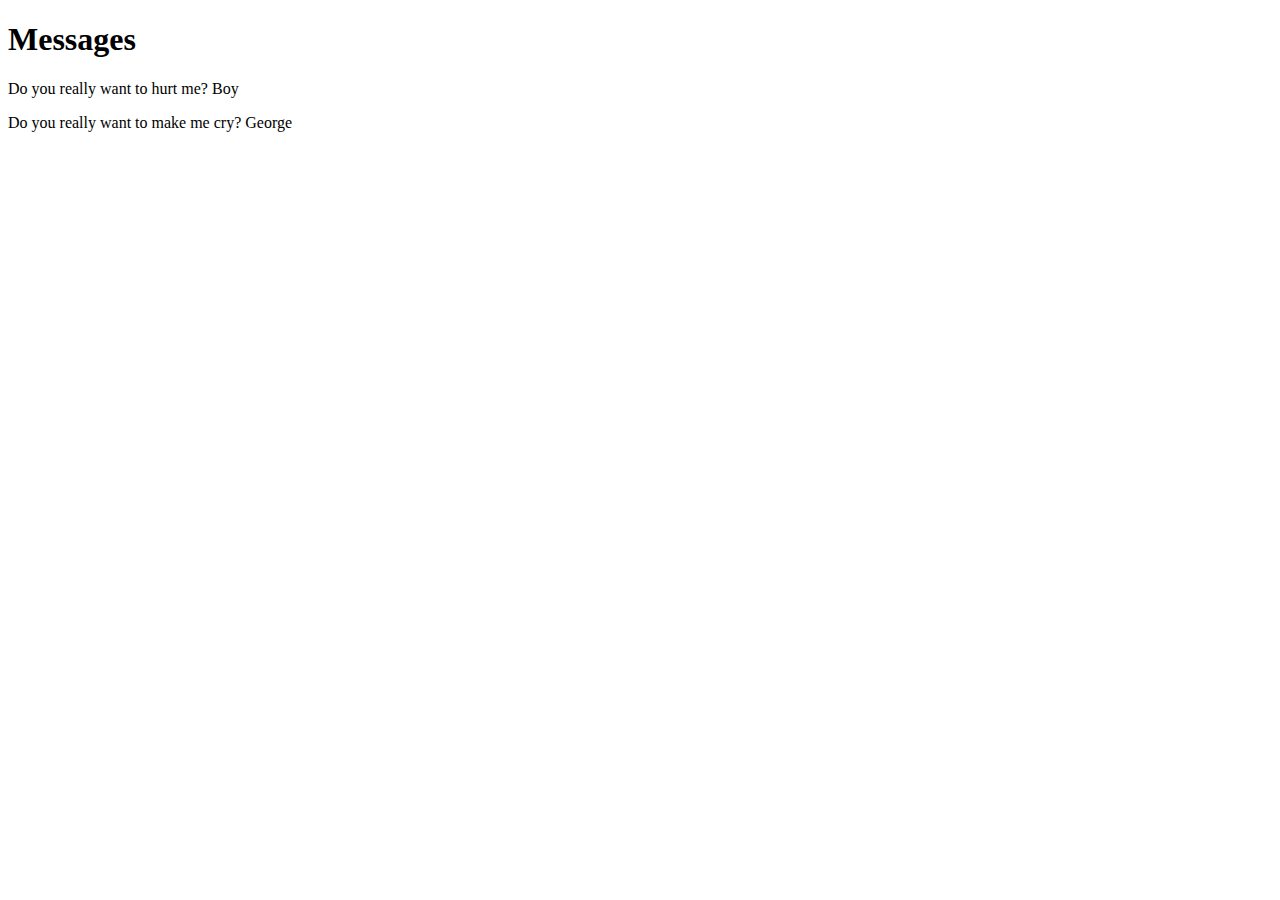
<file: messages/index.html>
<!DOCTYPE html>

<html>

<head>
	<meta charset="utf-8" />
	<title>Messages</title>
	<script src="lab.js"></script>
	<link rel="stylesheet" href="style.css" type="text/css" />
</head>

<body onload="parse()">
	<h1>Messages</h1>
	<div id="messages"></div>
</body>

</html>
</file>
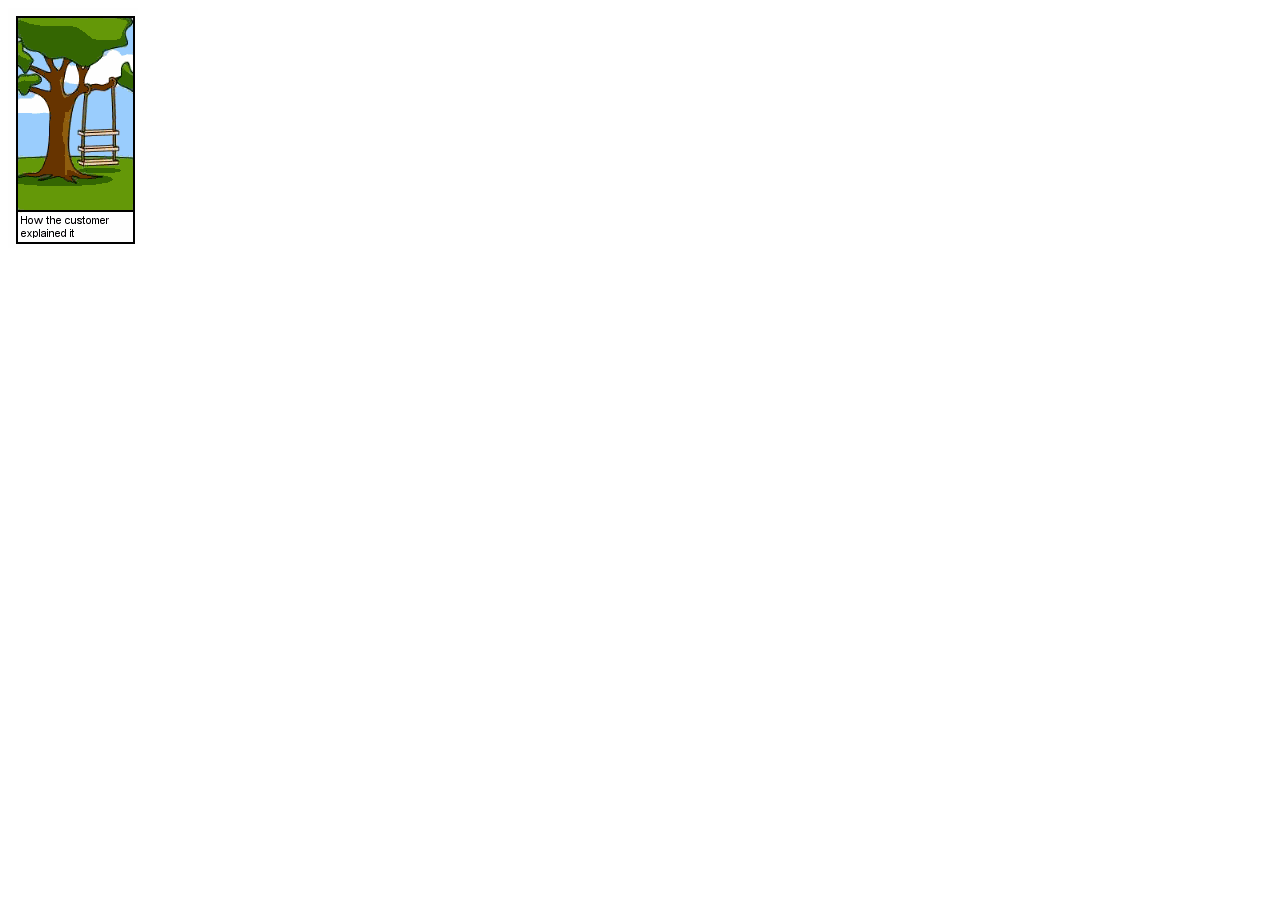
<file: responsive/index.html>
<!DOCTYPE HTML>

<html>

<head>
  <title>Software Development</title>
  <link rel="stylesheet" href="responsive.css"/>
  <meta charset="utf-8" />
</head>

<body>
  <div class="software"></div>
</body>
</html>
</file>
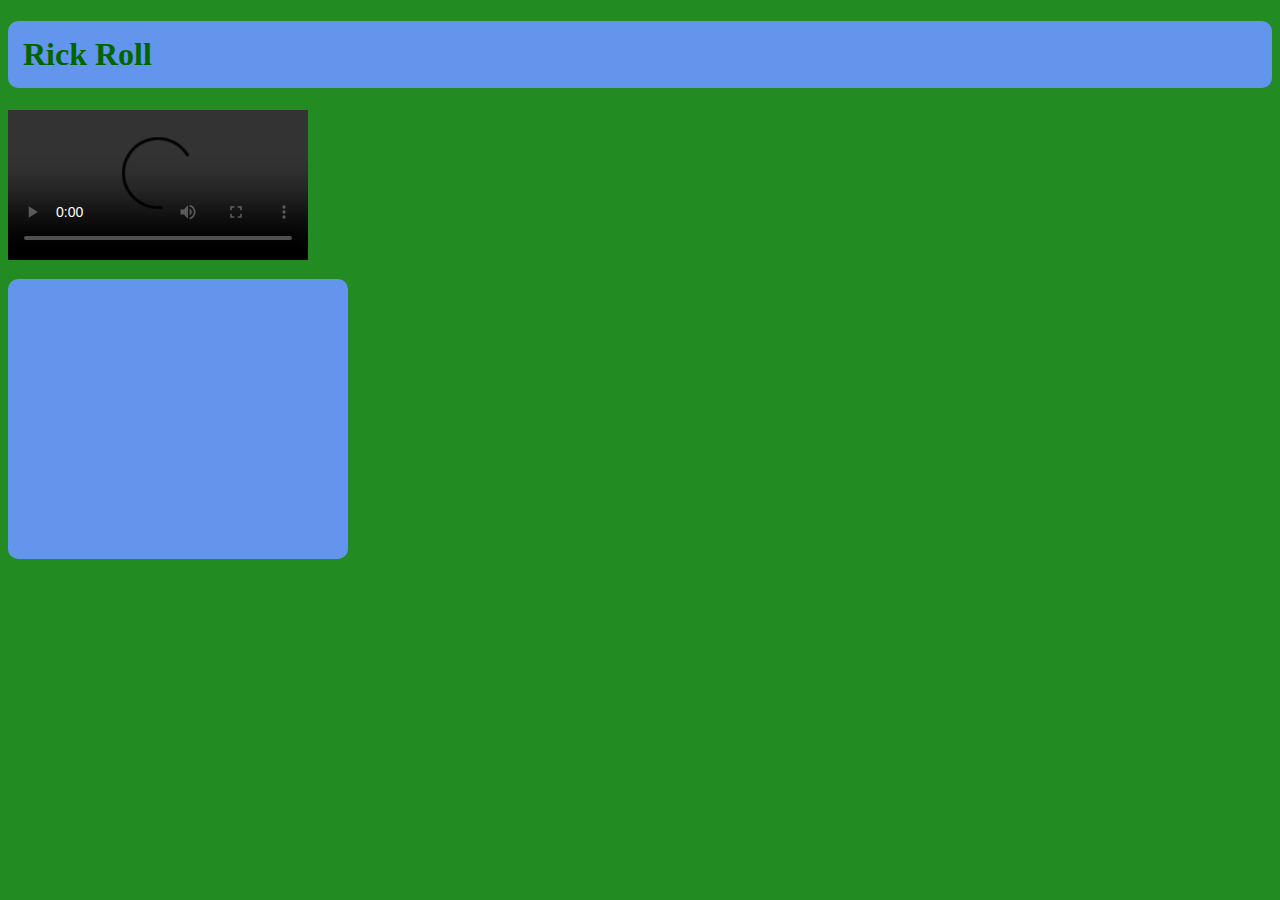
<file: rickroll/index.html>
<!DOCTYPE html>
<html>
<head>
<meta charset="utf-8" />
<title>Rick Roll</title>
<link rel="stylesheet" href="style.css" type="text/css" />
</head>

<body>

<h1 id="title">Rick Roll</h1>

<video src="https://www.cs.tufts.edu/comp/20/rickroll.mp4" id="rickroll" controls></video>
<div id="lyrics"></div>

<script>
  var video = document.getElementById("rickroll");
  console.log("rick roll retrieved");

  var lyrics = document.getElementById("lyrics");
  console.log("lyrics retreived");
  video.addEventListener("timeupdate",
                         function() {
     
      var time = video.currentTime;

      if (time > 2 && time < 5) 
      {
         lyrics.innerHTML = "<p> Looks like you've been rick rolled! </p>";
      }
 
      if (time > 18 && time < 35)
      {
	 lyrics.innerHTML = "<p> We're no strangers to love </p>" +
                            "<p>You know the rules and so do I </p>" +
			    "<p>A full commitment's what I'm thinking of</p>" +
			    "<p>You wouldn't get this from any other guy </p>";
      }

      
  }, false);
  // Complete this section and create a CSS file named style.css
</script>
</body>
</html>
</file>
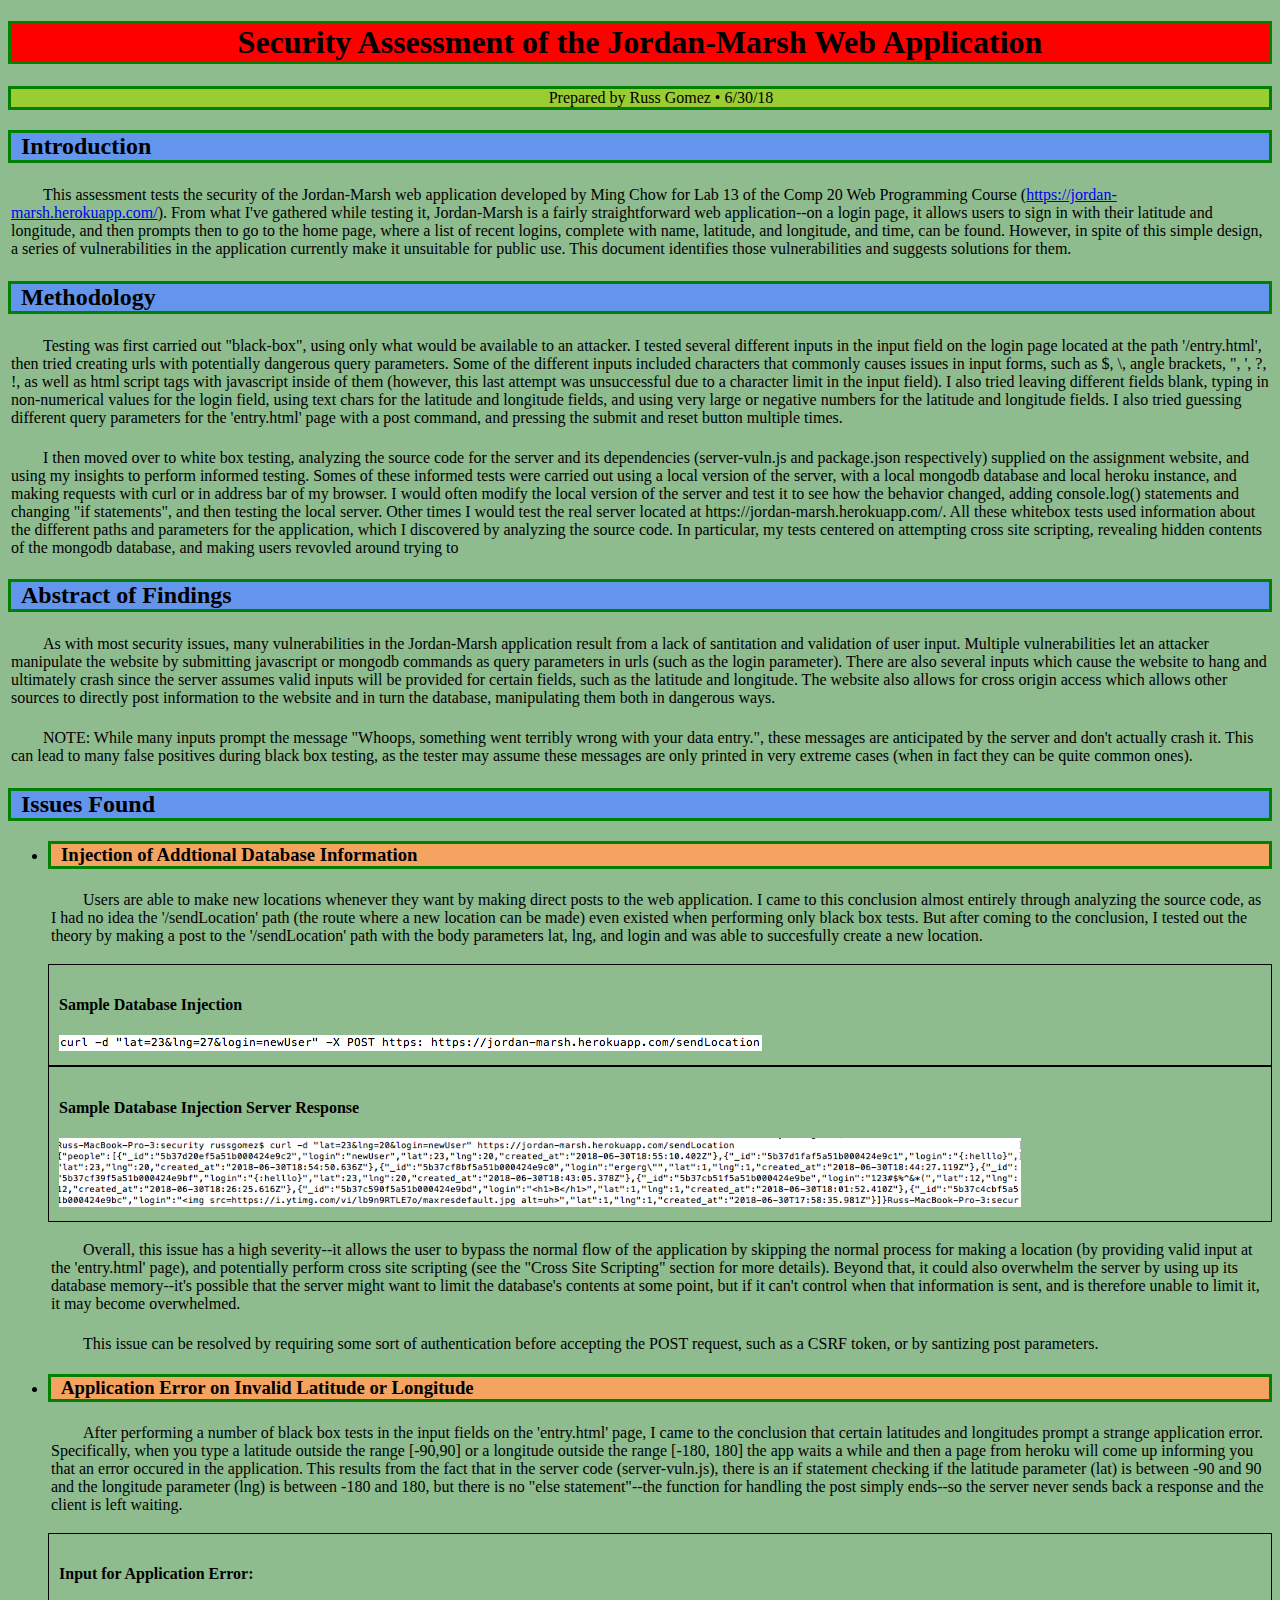
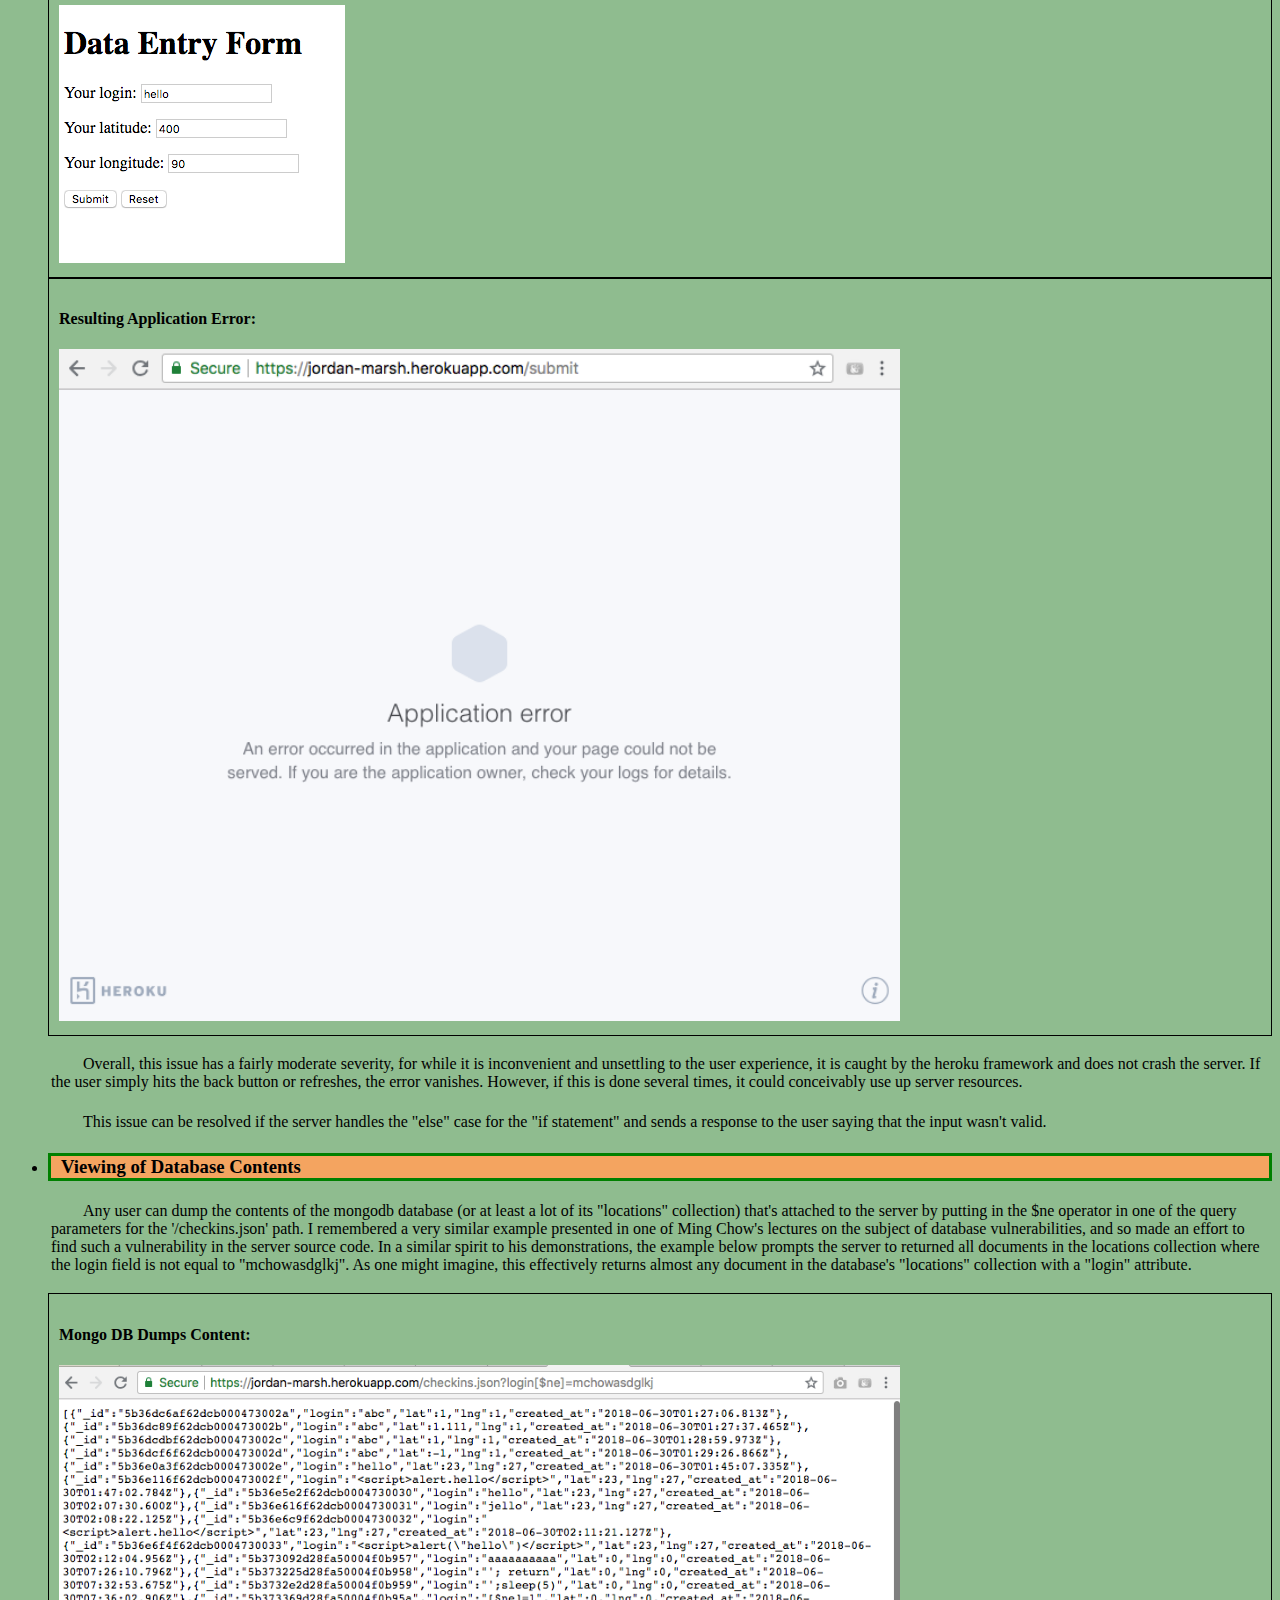
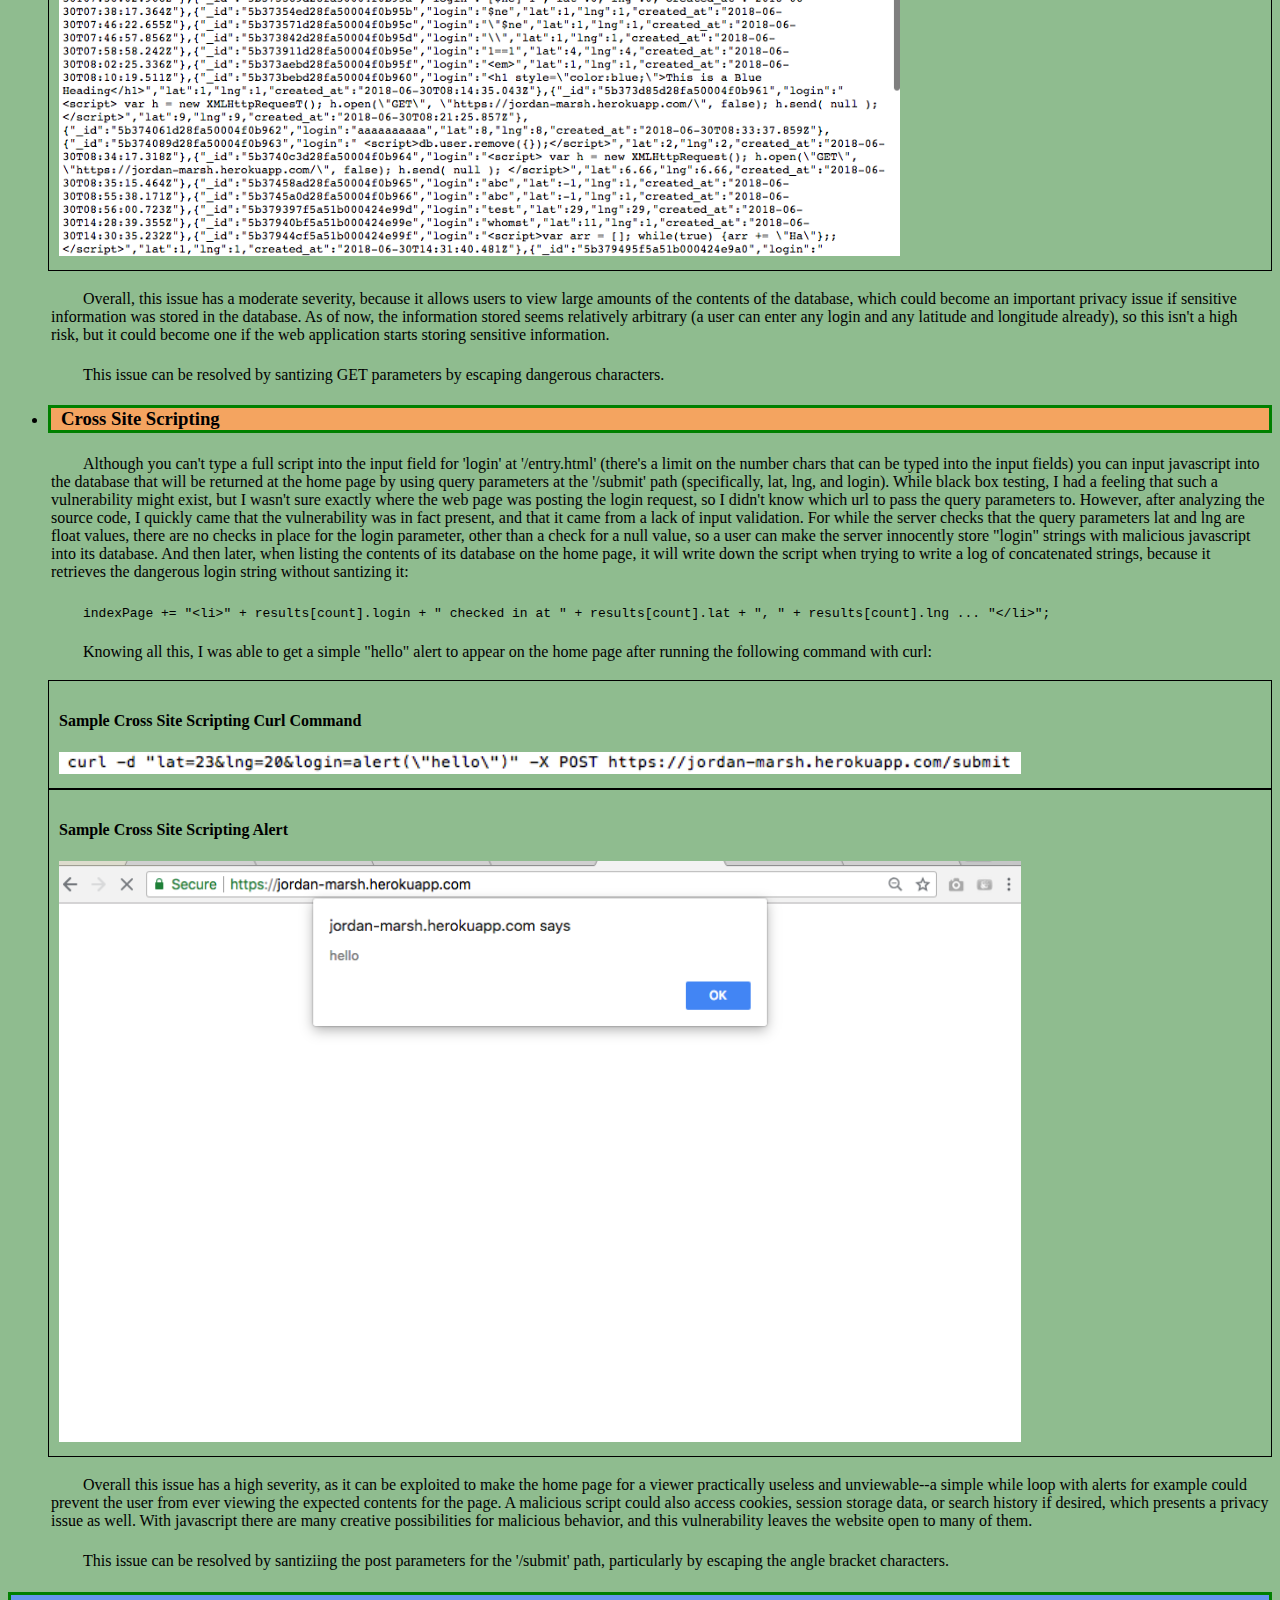
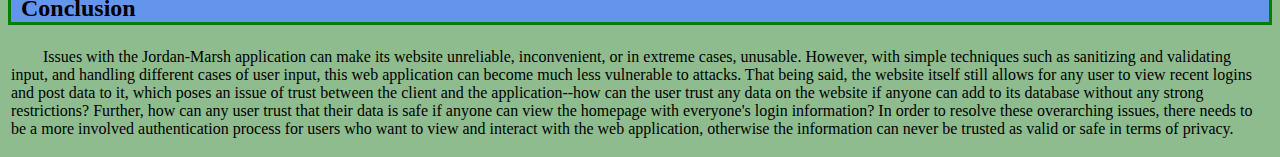
<file: security/index.html>
<!DOCTYPE html>
<html>

<head>
    <title>Security Report Comp 20 Lab 12</title>
    <meta charset="UTF-8">

    <link rel="stylesheet" href="style.css">
</head>

<body>
<h1>Security Assessment of the Jordan-Marsh Web Application</h1>
<p class="authorNote">Prepared by Russ Gomez • 6/30/18</p>

<h2>Introduction</h2>
<p class="indent">This assessment tests the security of the Jordan-Marsh web application developed by Ming Chow for Lab 13 of the Comp 20 Web Programming Course (<a href="https://jordan-marsh.herokuapp.com/">https://jordan-marsh.herokuapp.com/</a>). From what
    I've gathered while testing it, Jordan-Marsh is a fairly straightforward web application--on a login page, it allows
    users to sign in with their latitude and longitude, and then prompts then to go to the home page, where a list of recent
    logins, complete with name, latitude, and longitude, and time, can be found. However, in spite of this simple design,
    a series of vulnerabilities in the application
    currently make it unsuitable for public use. This document identifies those vulnerabilities and suggests solutions for
    them.</p>

<h2>Methodology</h2>
<p class="indent">Testing was first carried out "black-box", using only what would be available to an attacker. I tested several different
    inputs in the input field on the login page located at the path '/entry.html', then tried creating urls with potentially dangerous query
    parameters. Some of the different inputs included characters that commonly
    causes issues in input forms, such as $, \, angle brackets, ", ', ?, !, as well as html script tags with javascript inside of them (however, this last attempt was unsuccessful due to a character limit in the input field). I also tried leaving different fields blank, typing in non-numerical values for the
    login field, using text chars for the latitude and longitude fields, and using very large or negative numbers for the latitude
    and longitude fields. I also tried guessing different query parameters for the 'entry.html' page with a post command, and pressing the submit and reset
    button multiple times.
</p>
<p class="indent">I then moved over to white box testing, analyzing the source code for the server and its dependencies (server-vuln.js and
    package.json respectively) supplied on the assignment website, and using my insights to perform informed testing. Somes
    of these informed tests were carried out using a local version of the server, with a local mongodb database and local
    heroku instance, and making requests with curl or in address bar of my browser. I would often modify the local version
    of the server and test it to see how the behavior changed, adding console.log() statements and changing "if statements",
    and then testing the local server. Other times I would test the real server located at https://jordan-marsh.herokuapp.com/.
    All these whitebox tests used information about the different paths and parameters for the application, which I discovered
    by analyzing the source code. In particular, my tests centered on attempting cross site scripting, revealing hidden contents
    of the mongodb database, and making users revovled around trying to
</p>

<h2>Abstract of Findings</h2>
<p class="indent">As with most security issues, many vulnerabilities in the Jordan-Marsh application result from a lack of santitation and
    validation of user input. Multiple vulnerabilities let an attacker manipulate the website by submitting javascript or
    mongodb commands as query parameters in urls (such as the login parameter). There are also several inputs which cause
    the website to hang and ultimately crash since the server assumes valid inputs will be provided for certain fields, such
    as the latitude and longitude. The website also allows for cross origin access which allows other sources to directly
    post information to the website and in turn the database, manipulating them both in dangerous ways.
</p>
<p>NOTE: While many inputs prompt the message "Whoops, something went terribly wrong with
    your data entry.", these messages are anticipated by the server and don't actually crash it. This can lead to many false
    positives during black box testing, as the tester may assume these messages are only printed in very extreme cases (when
    in fact they can be quite common ones).
</p>
<h2>Issues Found</h2>
<ul>
    <li>
        <h3>Injection of Addtional Database Information</h3>
        <p>Users are able to make new locations whenever they want by making direct posts to the web application. I came to this conclusion almost
            entirely through analyzing the source code, as I had no idea the '/sendLocation' path (the route where a new location can be made)
            even existed when performing only black box tests. But after coming to the conclusion, I tested out the theory by making a post
        to the '/sendLocation' path with the body parameters lat, lng, and login and was able to succesfully create
            a new location.</p> <!--(i.e.
            <code>curl -d "lat=23&amplng=27&amplogin=newUser" -X POST https: https://jordan-marsh.herokuapp.com/sendLocation</code>).-->
            
            <div class="screenshotDiv">
                <h4>Sample Database Injection</h4>
                <img src="./DatabaseInjectionJordan-Marsh.png" alt="Sample Database Injection">
            </div>
            <div class="screenshotDiv">
                <h4>Sample Database Injection Server Response</h4>
                <img src="./sendLocationServerResponseJordan-Marsh.png" alt="Sample Database Injection Server Response" style="width: 80%; height:80%;">
            </div>
            
        
        <p>Overall, this issue has a high severity--it allows the user to bypass the normal flow of the application by skipping the normal process for making
           a location (by providing valid input at the 'entry.html' page), and potentially perform cross site scripting (see the "Cross Site Scripting" section for more details).
           Beyond that, it could also overwhelm the server by using up its database memory--it's possible that the server
           might want to limit the database's contents at some point, but if it can't control when that information is sent, and is therefore unable to limit it,
           it may become overwhelmed. 
  
        </p>
        <p class="resolution">This issue can be resolved by requiring some sort of authentication before accepting the POST request, such as a CSRF token,
            or by santizing post parameters.</p>
    </li>
    <li>
        <h3>Application Error on Invalid Latitude or Longitude</h3>
        
        <p>After performing a number of black box tests in the input fields on the 'entry.html' page, I came to the conclusion that certain latitudes and longitudes prompt
           a strange application error. Specifically, when you type a latitude outside the range [-90,90] or a longitude
        outside the range [-180, 180] the app waits a while and then a page from heroku will come up informing you that an
        error occured in the application. This results from the fact that in the server code (server-vuln.js), there is an if statement checking
        if the latitude parameter (lat) is between -90 and 90 and the longitude parameter (lng) is between -180 and 180, but there is no "else statement"--the function for handling
        the post simply ends--so the server never sends back a response and the client is left waiting. </p>
        <div class="screenshotDiv">
            <h4>Input for Application Error:</h4>
            <img src="./InputForApplicationErrorJordan-Marsh.png" alt="Input for Application Error">
        </div>
        <div class="screenshotDiv">
            <h4>Resulting Application Error:</h4>
            <img src="./ApplicationErrorJordan-Marsh.png" alt="Application Error" style="width: 70%; height:70%;">
        </div>

        <p>Overall, this issue has a fairly moderate severity, for while it is inconvenient and unsettling to the user experience, it is
            caught by the heroku framework and does not crash the server. If the user simply hits the back button or refreshes,
            the error vanishes. However, if this is done several times, it could conceivably use up server resources.
        </p>

        <p class="resolution">
            This issue can be resolved if the server handles the "else" case for the "if statement" and sends a response to the user
            saying that the input wasn't valid.
        </p>
    </li>

    <li>
        <h3>Viewing of Database Contents</h3>
        <p>Any user can dump the contents of the mongodb database (or at least a lot of its "locations" collection) that's attached to the server by putting
            in the $ne operator in one of the query parameters for the '/checkins.json' path. I remembered a very similar example
            presented in one of Ming Chow's lectures on the subject of database vulnerabilities, and so made an effort
            to find such a vulnerability in the server source code. In a similar spirit to his demonstrations, the example below prompts the server to returned
            all documents in
            the locations collection where the login field is not equal to "mchowasdglkj". As one might imagine, this effectively returns almost
            any document in the database's "locations" collection with a "login" attribute. <!--(i.e. put
            <code>https://jordan-marsh.herokuapp.com/checkins.json?login[$ne]=russ</code>).-->
        </p>
        <div class="screenshotDiv">
            <h4>Mongo DB Dumps Content:</h4>
            <img src="./mongoDBDumpJordan-Marsh.png" alt="Mongo DB Reveals Content" style="width: 70%; height:70%;">
        </div>
        <p>Overall, this issue has a moderate severity, because it allows users to view large amounts of the contents of the
            database, which could become an important privacy issue if sensitive information was stored in the database.
            As of now, the information stored seems relatively arbitrary (a user can enter any login and any latitude and
            longitude already), so this isn't a high risk, but it could become one if the web application starts storing
            sensitive information. 
        </p>
        <p class="resolution">This issue can be resolved by santizing GET parameters by escaping dangerous characters.</p>
    </li>
    <li>
        <h3>Cross Site Scripting</h3>
        <p>Although you can't type a full script into the input field for 'login' at '/entry.html' (there's a limit on the number
            chars that can be typed into the input fields) you can input javascript into the database that will be returned
            at the home page by using query parameters at the '/submit' path (specifically, lat, lng, and login). While black box testing, 
            I had
            a feeling that such a vulnerability might exist, but I wasn't sure exactly where the web page was posting the 
            login request, so I didn't know which url to pass the query parameters to. However, after analyzing the source code,
            I quickly came that the vulnerability was in fact present, and that it came from a lack of input validation. 
            For while the
            server checks that the query parameters lat and lng are float values, there are no checks in place for the login parameter, other than a check for
            a null value, so a user can make the server innocently store "login" strings with malicious javascript into its database. And then later, when listing the contents of its database on the home page, it will write down the 
            script when trying to write a log of concatenated strings, because it retrieves the dangerous login string without santizing it: </p>
            <p><code>indexPage += "&lt;li&gt;" + results[count].login + " checked in at " + results[count].lat + ", " + results[count].lng ... "&lt;/li&gt;";</code></p>
            <p>Knowing all this, I was able to get a simple "hello" alert to appear on the home page after running the following
            command with curl:</p>
            <div class="screenshotDiv">
                <h4>Sample Cross Site Scripting Curl Command</h4>
                <img src="./CrossSiteScriptingCurlCommandJordan-Marsh.png" alt="XSS Sample Curl Command" style="width: 80%; height:80%;">
            </div>
            <!--curl -d "lat=23&amplng=27&amplogin=&ltscript&gtalert(\"hello\")&lt/script&gt" -X POST https://jordan-marsh.herokuapp.com/submit-->
            <div class="screenshotDiv">
                <h4>Sample Cross Site Scripting Alert</h4>
                <img src="./CrossSiteScriptingAlertJordan-Marsh.png" alt="XSS Hello Alert" style="width: 80%; height:80%;">
            </div>
        <p>Overall this issue has a high severity, as it can be exploited to make the home page for a viewer practically useless
            and unviewable--a simple while loop with alerts for example could prevent the user from ever viewing the expected contents
            for the page. A malicious script could also access cookies, session storage data, or search history if desired,
            which presents a privacy issue as well. With javascript there are many creative possibilities for malicious behavior,
            and this vulnerability leaves the website open to many of them.
        </p>
        <p class="resolution">This issue can be resolved by santiziing the post parameters for the '/submit' path, particularly by escaping the
            angle bracket characters.</p>
    </li>
</ul>
<h2>Conclusion</h2>

<p class="indent">Issues with the Jordan-Marsh application can make its website unreliable, inconvenient, or in extreme cases, unusable. However,
    with simple techniques such as sanitizing and validating input, and handling different cases of user input, this web
    application can become much less vulnerable to attacks. That being said, the website itself still allows for any user
    to view recent logins and post data to it, which poses an issue of trust between the client and the application--how
    can the user trust any data on the website if anyone can add to its database without any strong restrictions? Further,
    how can any user trust that their data is safe if anyone can view the homepage with everyone's login information? In
    order to resolve these overarching issues, there needs to be a more involved authentication process for users who want
    to view and interact with the web application, otherwise the information can never be trusted as valid or safe in terms
    of privacy.
</p>



</body>

</html>
</file>
<file: messages/style.css>
/* Your CSS here... */
</file>
<file: responsive/responsive.css>
.software {
 width:130px;
 height:240px;
 background:url(software.png);

}

@media screen and (max-width: 1200px) {
 .software {
   background-position: 0px 0px;
 }
}

@media screen and (min-width: 1100px) and (max-width: 1200px) {
 .software {
   background-position: -127.5px 0px;
 }
}

@media screen and (min-width: 1000px) and (max-width: 1100px)
{
 .software { background-position: -255px 0px;}
}
</file>
<file: rickroll/style.css>
h1 {
    padding: 15px;
    color: darkgreen;
    background-color: cornflowerblue;
    border-radius: 10px;
}

h2 {
    margin: 0px;
    color: navy;
    background-color: cornflowerblue;
}

#lyrics {
    margin-top: 15px;
    width: 300px;
    height: 240px;
    color: navy;
    background-color: cornflowerblue;
    padding: 20px;
    border-radius: 10px;
}

body {
     background-color: forestgreen;
}
</file>
<file: security/style.css>
body {
    background-color: darkseagreen;
}

h1 {
    border-style: solid;
    border-color: green;
    background-color: red;
    text-align: center;
}

h2 {
   border-style: solid;
   border-color: green;
   background-color: CornflowerBlue;
   padding-left: 10px;
}

.authorNote {
    border-style: solid;
    border-color: green;
    background-color: yellowgreen;
    padding-left: 10px;
    text-align: center;
}

p {
    text-indent: 2em;
    border-style: solid;
    border-color: darkseagreen;
}

img {

}

.screenshotDiv {
    border: solid 1px; 
    padding: 10px; 
    
}


h3 {
    border-style: solid;
    border-color: green;
    background-color: SandyBrown;
    padding-left: 10px;
}
</file>
